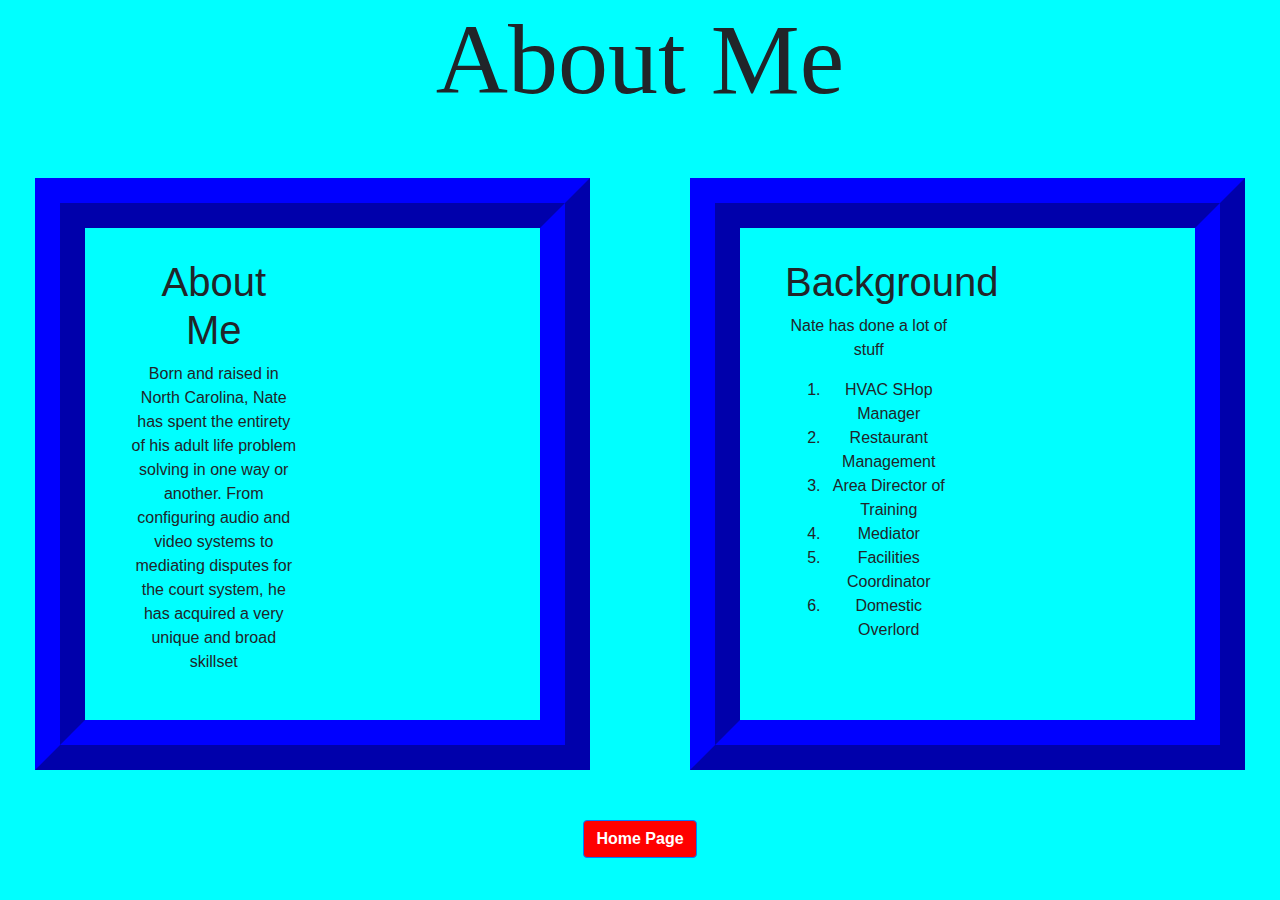
<file: aboutme.html>
<!DOCTYPE html>
<html lang="en" dir="ltr">
  <head>
    <meta charset="utf-8">
    <link rel="stylesheet" href="css/bootstrap.css">
    <link rel="stylesheet" href="css/styles.css">

    <title>About me</title>
  </head>

    <h1 id="myheader">About Me</h1>

    <body>
<div class="row">
<div class="col">
  <div class="col-md-6">
    <div class="well">
      <h1>About Me</h1>
    <p>Born and raised in North Carolina, Nate has spent the entirety of his adult life problem solving in one way or another. From configuring audio and video systems to mediating disputes for the court system, he has acquired a very unique and broad skillset </p>
   </div>
  </div>
 </div>
 <div class="col">
  <div class="col-md-6">
   <div class="well">
     <h1>Background</h1>
     <p>Nate has done a lot of stuff</p>
     <ol>
       <li>HVAC SHop Manager</li>
       <li>Restaurant Management</li>
       <li>Area Director of Training</li>
       <li>Mediator</li>
       <li>Facilities Coordinator</li>
       <li>Domestic Overlord</li>
     </ol>
   </div>
  </div>
 </div>
</div>
    </body>

  <center><a href="index.html"><button type="button" class="btn btn-primary"name="button">Home Page</button></a></center>

</html>
</file>
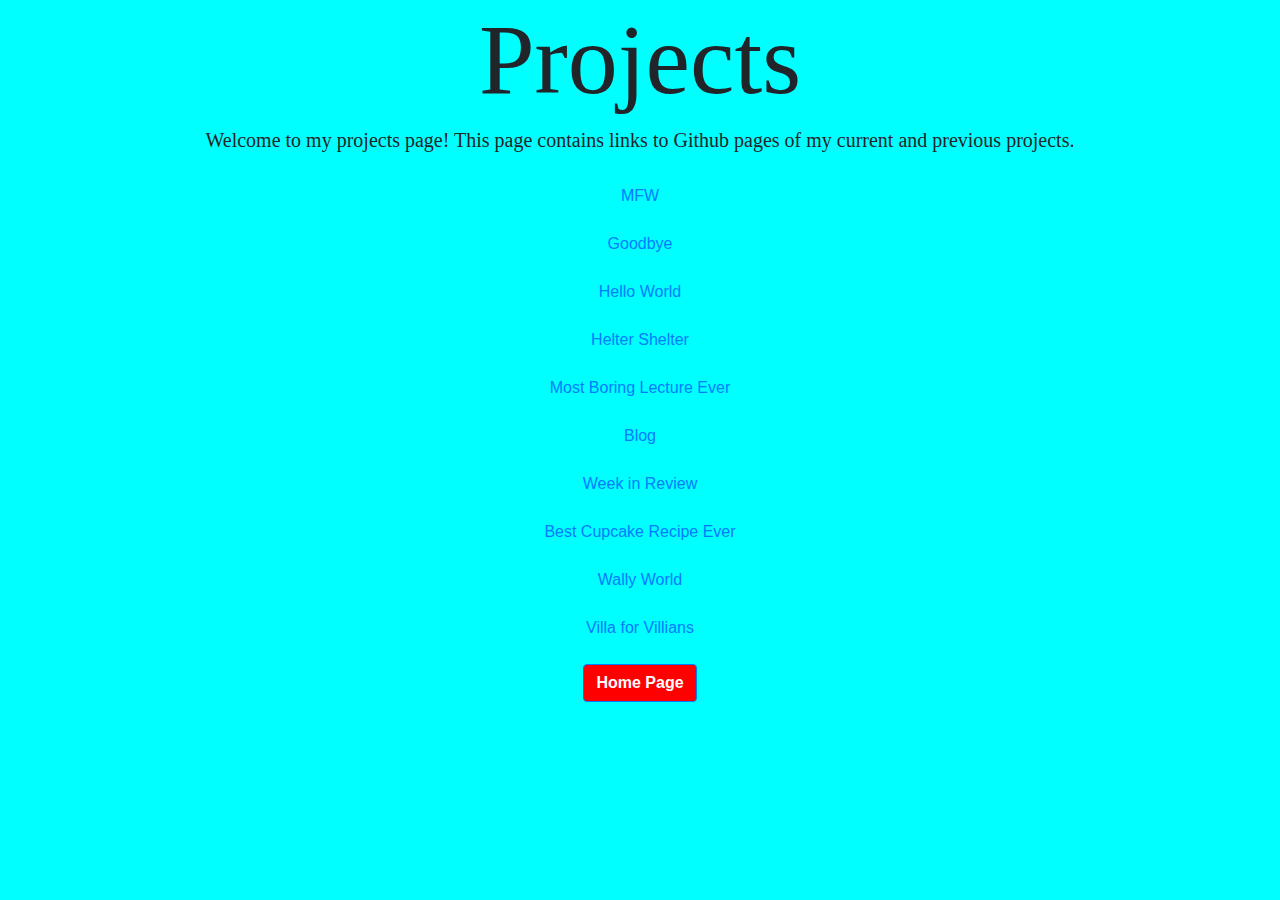
<file: projects.html>
<!DOCTYPE html>
<html lang="en" dir="ltr">
  <head>
    <meta charset="utf-8">
    <link rel="stylesheet" href="css/bootstrap.css">
    <link rel="stylesheet" href="css/styles.css">

    <title>Projects</title>
    </head>

    <h1 id="myheader">Projects</h1>
    <h2 id="welcome">Welcome to my projects page! This page contains links to Github pages of my current and previous projects.</h2>


  <body>

      <div class="well">
        <div class="w3-container-blue">
          <ul>
              <br>
            <li><a href="https://github.com/3t8U/mfw">MFW</a></li>
              <br>
            <li><a href="https://github.com/3t8U/goodbye">Goodbye</a></li>
              <br>
            <li><a href="https://github.com/3t8U/hello-world">Hello World</a></li>
              <br>
            <li><a href="https://github.com/3t8U/helter-shelter">Helter Shelter</ a></li>
              <br>
            <li><a href="https://github.com/3t8U/Boring">Most Boring Lecture Ever</a></li>
              <br>
            <li><a href="https://github.com/3t8U/blog">Blog</a></li>
              <br>
            <li><a href="https://github.com/3t8U/week-in-review">Week in Review</a></li>
              <br>
            <li><a href="https://github.com/3t8U/cupcake">Best Cupcake Recipe Ever</a></li>
              <br>
            <li><a href="https://github.com/3t8U/vacation">Wally World</a></li>
              <br>
            <li><a href="https://github.com/3t8U/resort">Villa for Villians</a></li>
              <br>
          </ul>
        <center><a href="index.html"><button type="button" class="btn btn-primary"name="button">Home Page</button></a></center>
        </div>
      </div>
  </body>
</html>
</file>
<file: css/styles.css>
#myheader {
  font-family: fantasy;
  text-align: center;
  font-size: 100px;

}

#HS {
width: 300px;
height: 500px;
display: block;
margin-left: auto;
margin-right: auto;
width: 50%;
}

#p1 {
width: 300px;
height: 600px;display: block;
margin-left: auto;
margin-right: auto;
width: 50%;
float: left;

}

#Infointro {
  text-align: center;
  font-size: 50px

}

.container {

  margin-left: 50px;
  margin-right: 50px;
  margin-top: 50px;
  margin-bottom: 50px;
  align-items: left;
}

.well{
  display: block;
  background-color: aqua;
  text-align: center;


}

.jumbotron {
  background-color: aqua;
}

#lk {
  color: purple;
}

#welcome {
text-align: center;
font-family: fantasy;
font-size: 20px;
}

ul {
list-style-type: none;
margin: 0;
padding: 0;
}

body {
background-color: aqua;
}

.btn {
font-weight: bolder;
background-color: red;
}

@media screen and  (max-width: 650px){
.col { float: none;
}

}

@media screen and  (max-width: 1000px){
.col { float: none;
}

}

.col span {
text-align: center;
}

.col {
border: 50px blue;
padding: 30px;
float: left;
width: 700px;
border-style: ridge;
margin: 50px;
text-align: center;

}
#vid {
display: block;
float: right;


}
#Infointro {
  text-align: center;
  font-size: 50px

}

.container {

  margin-left: 50px;
  margin-right: 50px;
  margin-top: 50px;
  margin-bottom: 50px;
  align-items: left;
}

.col span {
  float: right;
}
</file>
